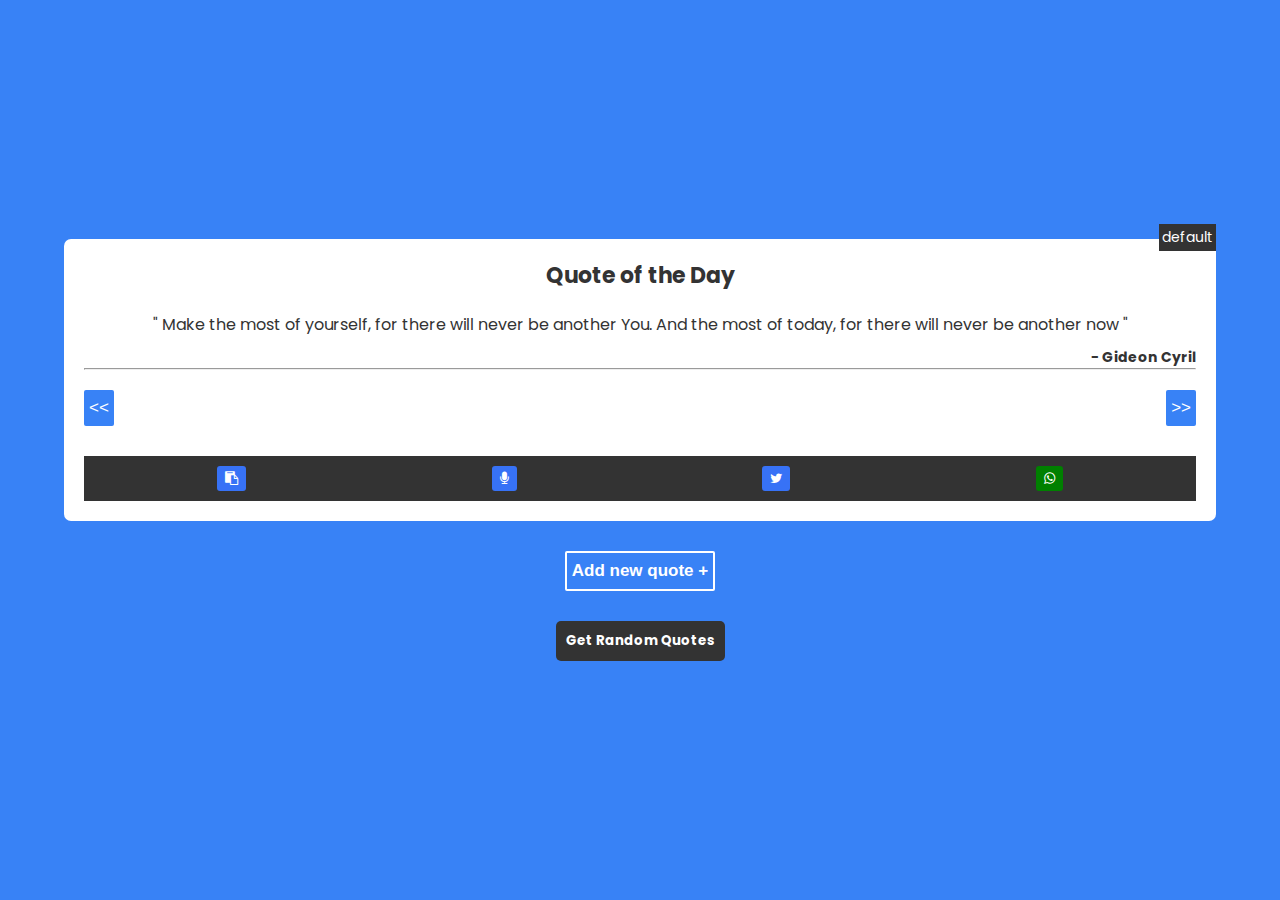
<file: Index.html>
<!DOCTYPE html>
<html>
<head>
	<meta charset="utf-8" />
	<meta name="viewport" content="width=device-width, initial-scale=1.0" >	
	<!-- External Css Link -->
	<link rel="stylesheet" href="main.css" >	
	<title>Quote Generator</title>

    <link rel="stylesheet" href="https://cdnjs.cloudflare.com/ajax/libs/font-awesome/4.7.0/css/font-awesome.min.css">
</head>
<body>
	<!--- The Quote Container --->
	<div class="quote-container" >	
		<p class="type"></p>
		<p class="status"></p>
		<!--- The Header --->
		<header class="header"> Quote of the Day </header>
		
		<!--- The Quote Area--->
		<div class="quote-area" >	
			<!--- The Actual Quote  --->
			<blockquote class="quote-content" >	</blockquote>
			
			<!--- The Quote Author --->
			<p class="author-content" > - Author</p>
		</div>
		
		<hr>
		
		<!--- The Next and Previous Buttons--->
		<div class="btn-container" >
			<button class="prev-btn" >  << </button>

			
			<button class="next-btn" > >> </button>
		</div>
		
		<!--- The Social Media Share Buttons--->
		<div class="share-btns" >
			<button class="copy-btn" >  <i class="fa fa-clipboard"></i> </button>

			<button class="speech-btn" > <i class="fa fa-microphone"></i>  </button>
	
			<button class="twitter" > <i class="fa fa-twitter"></i> </button>

			<button class="whatsapp" > <i class="fa fa-whatsapp"></i> </button>
		</div>				
	</div>
	
	
	<!-- Add New Quote Button ---->	
	<button class="new-quote-btn" > Add new quote + </button>
	<!-- Add Random Quote Button ---->	
	<button class="random-quote" > Get Random Quotes </button>
	
	<!-- New User Quote Container ---->
	<div class="new-quote-container hide" >
		<span class="close-btn" > X </span>
		
		<input class="user-quote"  type="text" placeholder="Enter your new quote..." >
	
		<input class="user-author" type="text" placeholder="Author of your quote..." >
	
		<button class="addBtn" > Add </button>
	</div>

<!--  JavaScript File Link -->
<script src="main.js "type="text/javascript"></script>
</body>
</html>
</file>
<file: main.css>
@import url('https://fonts.googleapis.com/css2?family=Poppins:wght@400;700&display=swap');


/* General Styling */
*{
	box-sizing:border-box;
	margin:0;
	padding:0;
}

body {
	background-color:#3882F6;
	display: flex;
	justify-content:center;
	align-items:center;
	flex-direction:column;
	height:100vh;
	width:100vw;
	font-family:poppins;
	font-size: 14px;
}

.type{
	position: absolute;
	right: 0px;
	top: -15px;
	color: white;
	background-color: #333;
	padding:3px;
}



/* The Container Styling */
.quote-container{
	background-color:white;
	color: #333;
	width:90%;
	max-height: 400px;
	border-radius:7px;
	padding:20px;
	text-align: center;
	position: relative;
}

/* The Quoter Header Styling */
.header{
	width:100%;	
	font-size:22px;
	font-family:poppins;
	font-weight:bold;	
}

/* The Quote Styling */
.quote-content{
	line-height:25px;
	margin:20px auto 10px;
	font-size:16px;
	font-family: poppins;
}

/* The Quote Author Styling */
.author-content {
	text-align:right;
	font-size:14px;	
	font-weight:bold;
	font-family: poppins;
}

	
/* The  Button Container Styling */
.btn-container{
	display: flex;
	justify-content:space-between;
	align-items:center;
	margin:20px auto 0;
}

/* The Next Button Styling */
.next-btn, .prev-btn, .new-quote-btn{
	outline:0;
	border:0;
	background-color:#3882F6;
	color:white;
	padding:8px 5px;
	border-radius:2px;
	font-size:17px;
}

.next-btn:hover, .prev-btn:hover{	
	border:2px outset #3882F6;
}

.new-quote-btn {
	background-color:transparent;
	border:2px solid white;
	margin:30px auto 0;
	font-weight:bold;
}

.new-quote-btn:hover{
	background-color: white;
	color:#3882F6;
}


.random-quote {
	background-color:#333;
	border:none;
	margin:30px auto 0;
	font-weight:bold;
	color: white;
	padding: 10px;
	border-radius: 5px;
	font-family: poppins;
}

.random-quote:hover{
	background-color:transparent;
	border: 2px solid white;
}



/* User-Quote Container Styling*/
.new-quote-container {
	width:90%;
	background-color:white;
	margin:20px auto 0;
	padding:10px;
	position: relative;
}


input{
	padding:10px;
	margin:20px;
	width:90%;
	border:none;
	border-bottom:1px solid #333;
	font-size:14px;
	outline:0;
	background-color:transparent;
}

.addBtn{
	background-color:#3882F6;
	color:white;
	padding:10px 12px;
	outline:none;
	border:none;
	margin:0 82% ;
	border-radius:3px;
}

.addBtn:hover{
	border:2px outset #3882F6;
}

.close-btn{
	color:crimson;
	text-align:right;
	font-weight:bold;
	font-size:18px;
	padding:0 4px;
	margin:0 90%;
	border:1px solid #3882F6;
	border-radius:2px;
}

.close-btn:hover{
	background-color:#3882F6;
	opacity:.7;
	border:2px outset #3882F6;
}



/*Share button section styling */
.share-btns{
	display: flex;
	justify-content: space-around;
	align-items:center;
	margin:30px auto 0;
	background-color:#333;
	padding:10px;
	color:white;
}

.twitter, .whatsapp, .copy-btn, .speech-btn{
	outline:0;
	border:0;
	padding:5px 8px;
	color:white;
	border-radius:3px;
	transition: .4s;
}

.copy-btn, .speech-btn{
	background-color:#3772F6;
}

.copy-btn:hover, .speech-btn:hover, .twitter:hover, .whatsapp:hover{
	scale: 1.2;
}

.twitter{
	background-color:#3772F6;
}

.whatsapp{
	background-color:green;
}


/* The Hide Class */
.hide{
display:none;
}
</file>
